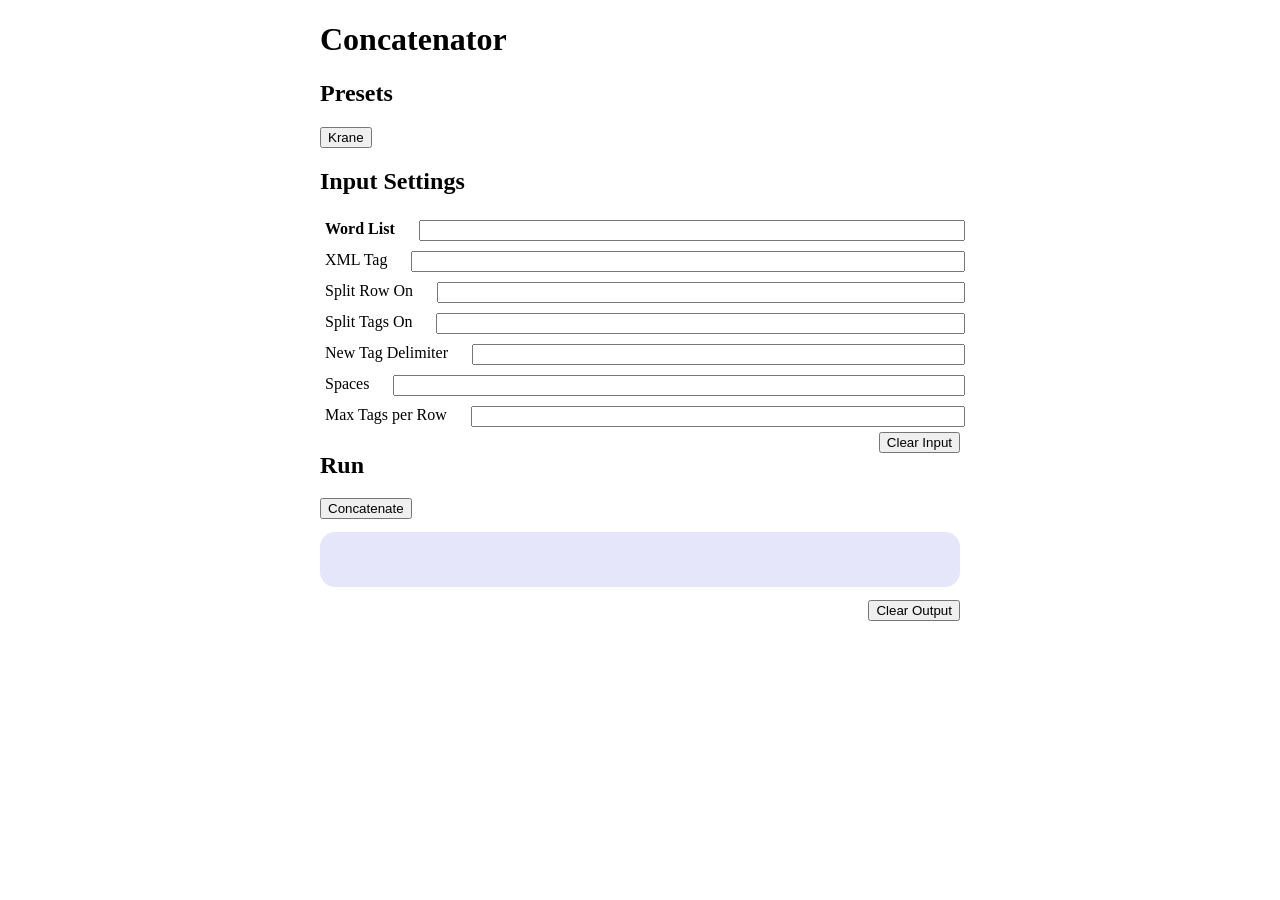
<file: index.html>
<!DOCTYPE html>
<html lang='en'>
    <head>
        <meta charset='utf-8'>
        <meta name='description' content='Description of Site'>
        <meta name='viewport' content='width=device-width, initial-scale=1'>
        <link rel='stylesheet' href='styles.css'>
        <title>Concatenator</title>
    </head>
    <body>
        <style>
            body {
                width: 50%;
                margin: 0 auto;
                position: relative;
            }

            label {
                display: flex;
                width: 100%;
                gap: 3ch;
                padding: 5px;

                & > * {
                    flex: 1 1 40ch;
                }
                &[for='text-string']{
                    font-weight: bold;
                }
            }



            ol {
                counter-reset: item;
                border-radius: 15px;
                background: lavender;
                padding: 20px 0;
                font-family: monospace;
                & li {
                    white-space: break-spaces;
                    counter-increment: item;
                    &::marker {
                        content: counter(item);
                    }
                }
            }

            button.clear {
                float: right;
            }
        </style>
        <header>
            <h1>Concatenator</h1>
        </header>
        <main>
            <h2>Presets</h2>
            <button class='preset' type='button' onclick='setPreset("Krane")'>Krane</button>
            <h2>Input Settings</h2>
            <label for='text-string'>Word List<input id='text-string' type='text' /></label>
            <label for='tag-name'>XML Tag<input id='tag-name' type='text' /></label>
            <label for='rowDelimiter'>Split Row On<input id='rowDelimiter' type='text' /></label>
            <label for='tagDelimiter'>Split Tags On<input id='tagDelimiter' type='text' /></label>
            <label for='newTagDelimiter'>New Tag Delimiter<input id='newTagDelimiter' type='text' /></label>
            <label for='spaces'>Spaces<input id='spaces' type='number' /></label>
            <label for='maxTags'>Max Tags per Row<input id='maxTags' type='number' /></label>
            <button id='clear-input' class='clear' type='button' onclick='clearInput()'>Clear Input</button>

            <h2>Run</h2>
            <button id='concatenate' class='submit' type='button' onclick='runScript()'>Concatenate</button>

            <ol id='output-list' contenteditable='true'>
            </ol>
            <button id='clear-output' class='clear' type='button' onclick='clearOutput()'>Clear Output</button>

        </main>
        <footer>

        </footer>
    </body>

    <script>
        const inputString = document.getElementById('text-string');
        const tagName = document.getElementById('tag-name');
        const rowDelimiter = document.getElementById('rowDelimiter');
        const tagDelimiter = document.getElementById('tagDelimiter');
        const newTagDelimiter = document.getElementById('newTagDelimiter');
        const spaces = document.getElementById('spaces')
        const maxTags = document.getElementById('maxTags')

        const outputList = document.getElementById('output-list');


        const runScript = function(){
            const arrayOfArrays = inputString.value.split(rowDelimiter.value || ',');

            let output = {
                data: {keptTags: [], discardTags: []},
                html: []
            };

            for(let arr in arrayOfArrays){
                const splitArr = arrayOfArrays[arr].split(tagDelimiter.value || ' ');
                const keptTags = maxTags.value > 0 ? splitArr.slice(0, maxTags.value) : splitArr;
                const discardTags = maxTags.value > 0 ? splitArr.slice(maxTags.value + 1) : [];
                output.data.keptTags.push(keptTags);
                output.data.discardTags.push(discardTags);

                let tag = [];
                if(tagName.value.length > 0){
                    tag = [
                        '\<' + tagName.value + '>',
                        '\</' + tagName.value + '>'
                    ]
                } else {
                    tag = ['',''] 
                }

                const text =  ` `.repeat(spaces.value) + tag[0] + keptTags.join(newTagDelimiter.value ? newTagDelimiter.value : ' ') + tag[1];
                const listItem = Object.assign(document.createElement('li'))

                listItem.append(text);
                output.html.push(listItem)
                outputList.append(listItem);
            }
            console.log(output)
        }

        const clearInput = function(){
            const inputs = document.querySelectorAll('input');
            inputs.forEach(input=>{
                input.value = ''
            })
        }

        const clearOutput = function(){
            outputList.replaceChildren();
        }

        const setPreset = function(preset){
            if(preset == 'Krane'){
                tagName.value = 'item';
                rowDelimiter.value = ' ';
                tagDelimiter.value = '-';
                newTagDelimiter.value = ' ';
                spaces.value = 4;
                inputString.focus();
            }

        }
    </script>
</html>
</file>
<file: styles.css>
body {
    width: 50%;
    margin: 0 auto;
    position: relative;
}

label {
    display: flex;
    width: 100%;
    gap: 3ch;
    padding: 5px;

    & > * {
        flex: 1 1 40ch;
    }
    &[for='text-string']{
        font-weight: bold;
    }
}



ol {
    counter-reset: item;
    border-radius: 15px;
    background: lavender;
    padding: 20px 0;
    font-family: monospace;
    & li {
        white-space: break-spaces;
        counter-increment: item;
        &::marker {
            content: counter(item);
        }
    }
}

button.clear {
    float: right;
}
</file>
<file: src/styles.css>
body {
    width: 50%;
    margin: 0 auto;
    position: relative;
}

label {
    display: flex;
    width: 100%;
    gap: 3ch;
    padding: 5px;

    & > * {
        flex: 1 1 40ch;
    }
    &[for='text-string']{
        font-weight: bold;
    }
}



ol {
    counter-reset: item;
    border-radius: 15px;
    background: lavender;
    padding: 20px 0;
    font-family: monospace;
    & li {
        white-space: break-spaces;
        counter-increment: item;
        &::marker {
            content: counter(item);
        }
    }
}

button.clear {
    float: right;
}
</file>
